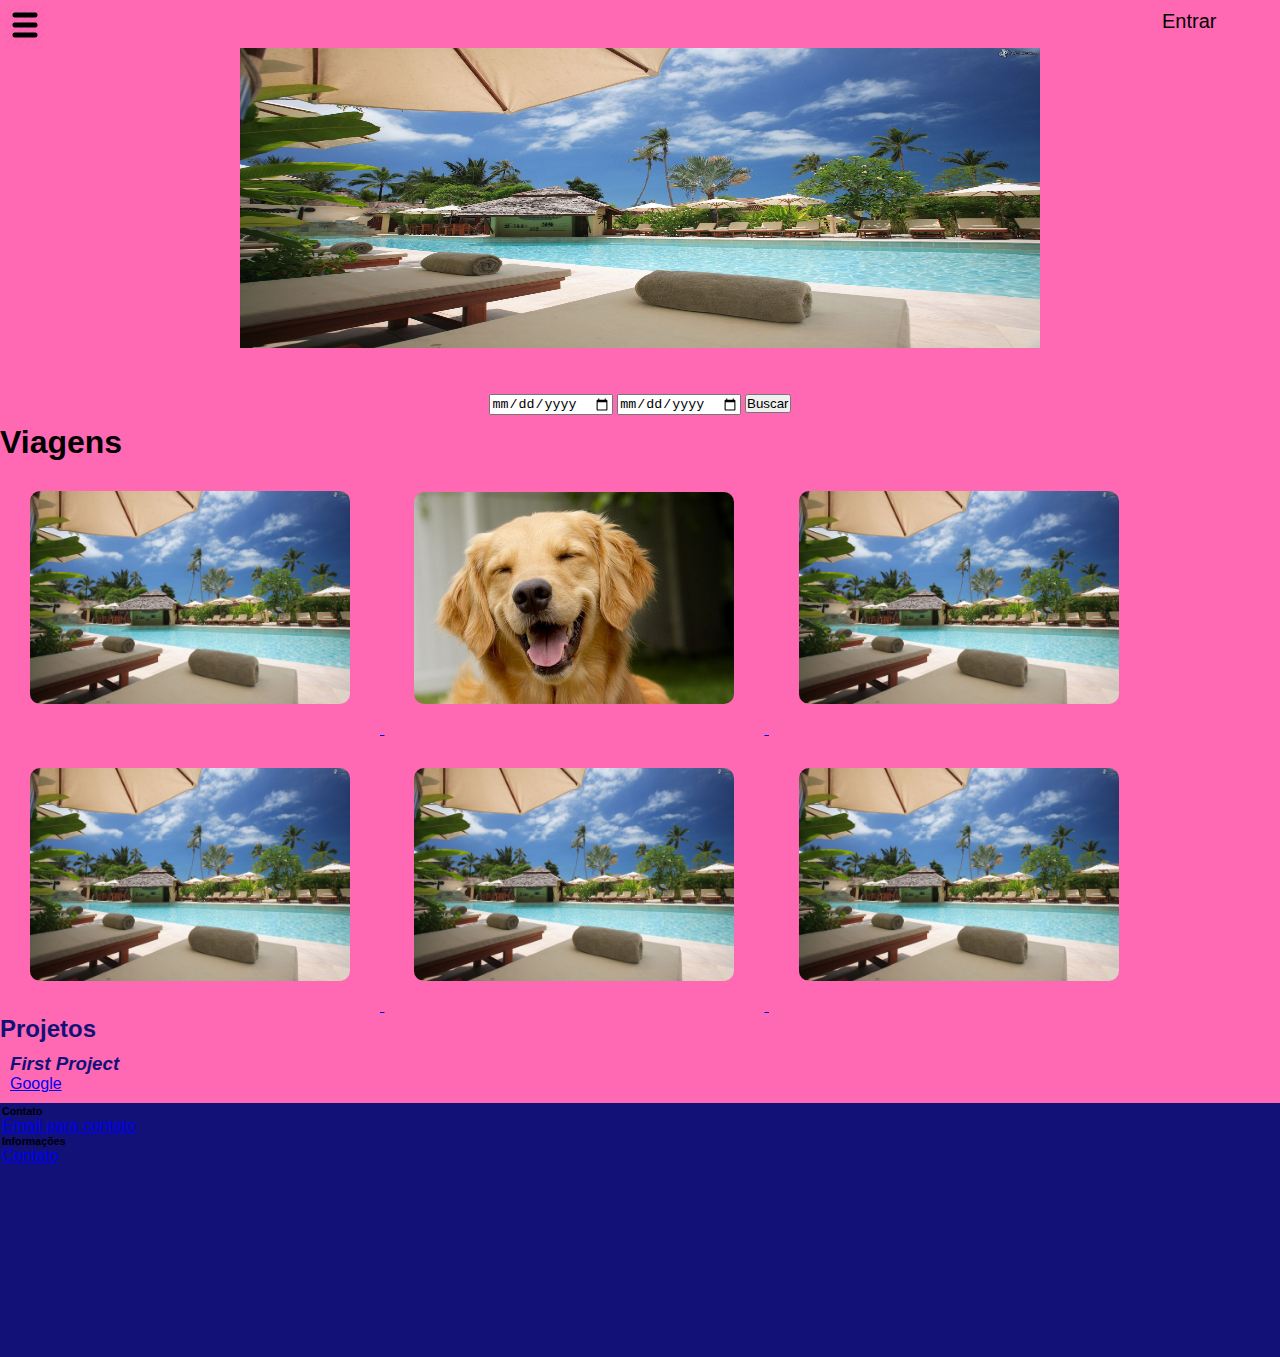
<file: pages/index.html>
<!DOCTYPE html>
<html>
    <head>
        <meta charset="UTF-8">
        <link rel="stylesheet" href="style.css">
        <title>Portifólio</title>
    </head>
      
    <div class="home">
        
    </div>

    <body>
        <header>
            <div class="content">
                <input type="checkbox" id="check">
                <label class="icone" for="check">
                    <img class="imagem-menu" src="/src/assets/images/icone-menu.png">
                </label>
                <div class="barra">
                    <nav id="menu2">
                        <ul>
                            <li><a href="index.html">Home</a></li>
                            <li><a href="#">Quem somos</a></li>
                            <li><a href="#">Missão</a></li>
                            <li><a href="#">Hotéis</a></li>
                            <li><a href="#">Resorts</a></li>
                            <li><a href="#">Contato</a></li>
                        </ul>
                    </nav>
                </div>
            </div>
            <div>    
                <nav id="entrar">
                    <a href="/pages/login/login.html" target="_blank">Entrar</a></li>
                    
                </nav>
            </div>
    
            <img id="imagem-principal" src="/src/assets/images/resort1.jpg" alt="Foto principal do site">
            
            <div class="col-md-12">
                <form id="search-engine" class="container" method="GET" action="search-results/search-results.html">
                    <input type="date" name="data check-in" id="start date" placeholder="data check-in">
                    <input type="date" name="data check-out" id="finish date" placeholder="data check-out">        
    
                    <!---<div class="direct-flight-only">
                        <input type="checkbox" name="direct-flights-only" id="direct-flights-only">
                        <label for="direct-flights-only">Somente voôs diretos</label>
                    </div>--->
                    <button type="submit">Buscar</button>
                </form>
    
            </div>
            
        </header>
        
        
        <div>

            <div id="principal">
                <h1>Viagens</h1>
                <div class="principal2">
                    <div class="imagens">
                        <a href="#">
                            <img src="/src/assets/images/resort1.jpg" alt="Cachorrinho para adoção">

                        </a>
                    
                        
                        <a href="#">
                            <img src="/src/assets/images/happy_dog.jpg" alt="Cachorrinho para adoção">
                        </a>

                        <a href="#">
                            <img src="/src/assets/images/resort1.jpg" alt="Cachorrinho para adoção">
                        </a>
                            

                        <a href="#">
                            <img src="/src/assets/images/resort1.jpg" alt="Cachorrinho para adoção">
                        </a>
                            
                        <a href="#">
                            <img src="/src/assets/images/resort1.jpg" alt="Cachorrinho para adoção">
                        </a>
                            
                        <a href="#">
                            <img src="/src/assets/images/resort1.jpg" alt="Cachorrinho para adoção">        
                        </a>
                    </div>
                </div>
            </div>
            <header>
                <h2 id="title">Projetos</h2>
            </header>
            <article class="post">
                <header>
                    <h3 class="subtitle">First Project</h3>
                </header>
                <p>
                    <a href="https://www.google.com.br/" target="_blank">Google</a>
                </p>
            </article>
        </div>
        <footer id="rodape">
            <div class="contato">
            <h6>Contato</h6>
                    <a href=" target="_blank">Email para contato</a>
            </div>
            <div class="col-md-4">
                <h6>Informações</h6>
                <ul class="info">
                    <li><a href="#">Contato</a></li>
                </ul>
            </div>
        </footer>

    </body>
</html>
</file>
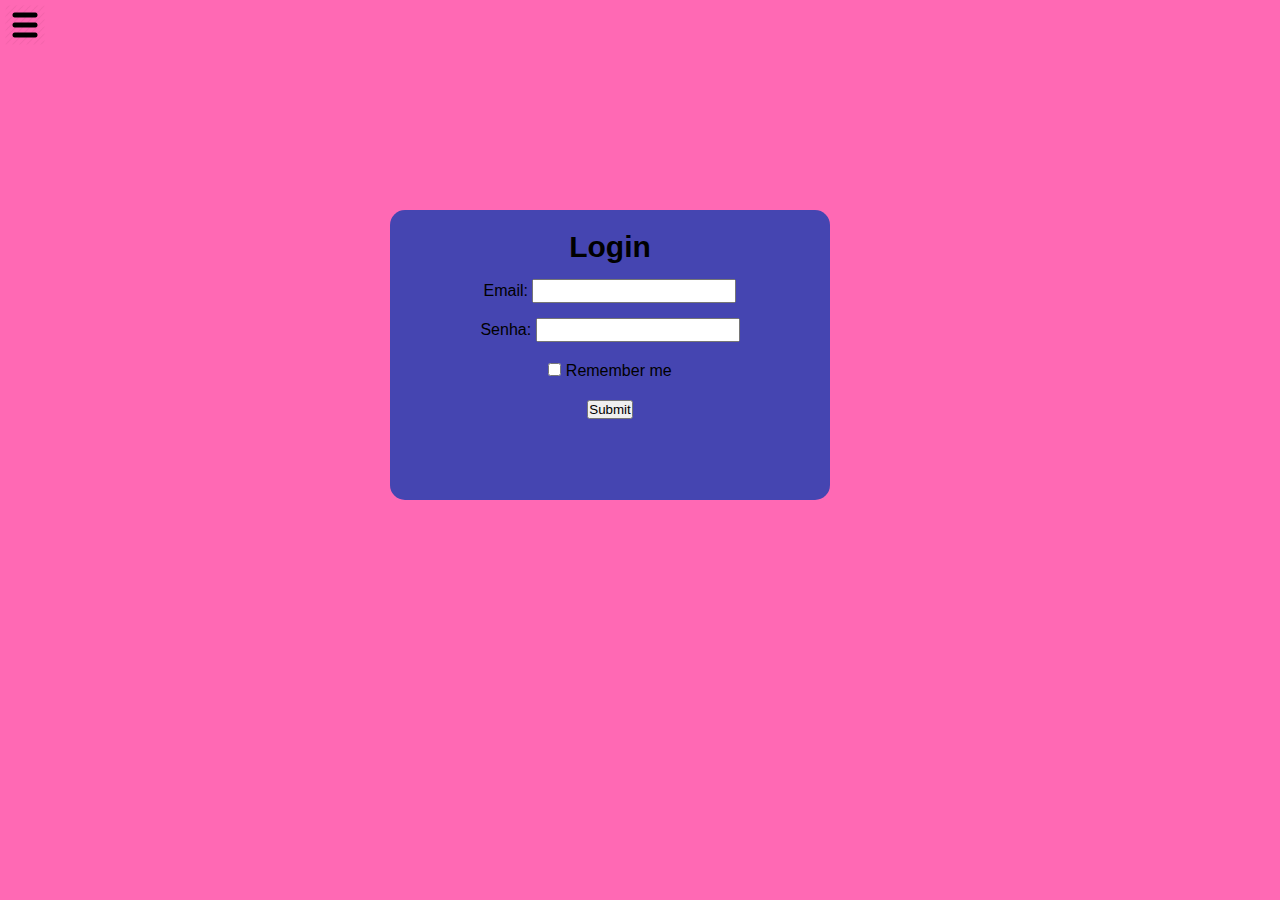
<file: pages/login/login.html>
<!DOCTYPE html>
<html>
    <head>
        <meta charset="UTF-8">
        <link rel="stylesheet" href="/pages/style.css">
        <title>Login</title>
    </head>
    <body>
        <header id="menu1">
            <div id="menu-container">
                <input type="checkbox" id="check">
                <label class="icone" for="check"><img class="imagem-menu" src="/src/assets/images/icone-menu.png"></label>
                <div class="barra">
                    <nav id="menu2">
                        <ul>
                            <li><a href="index.html">Home</a></li>
                            <li><a href="#">Quem somos</a></li>
                            <li><a href="#">Missão</a></li>
                            <li><a href="#">Projetos</a></li>
                            <li><a href="#">Contato</a></li>
                        </ul>
                    </nav>
                </div>
                </div>
            <div>    
        </header>
        <section>
            <div id="login">
                <div>
                    <header>
                        <h1>Login</h1>
                    </header>
                </div>
                <div class="email">
                    <label for="email">Email:</label>
                    <input type="email" class="form-control" id="email" required="required">
                </div>
                <div class="password">
                    <label for="pwd">Senha:</label>
                    <input type="password" class="form-control" id="pwd" required="required">
                </div>
                <div class="checkbox-login">
                    <label><input type="checkbox"> Remember me </label>
                </div>
                
                <button type="submit" class="btn btn-default"> Submit</button>
            </div>
        </section>
    </body>
</file>
<file: pages/style.css>
body{
    background: #FF69B4;
    font-family: Arial, Georgia, sans-serif;
}

#title, .subtitle{
    color: rgb(17, 17, 119);

}
.subtitle{
    font-style: italic;
}

.post{
    background: transparent;
    padding: 10px;
    border: 3px;
}
 
/* MENU */

*{
    margin: 0;
    padding: 0;

}

.imagem-menu{
    width: 40px;
    height: auto;
}

#check{
    display: none;
}

.icone{
    cursor: pointer;
    padding: 5px;
    position: absolute;
    top: 0vh;
    z-index: 1;
}

.barra{
    background-color: #333;
    height: 100vh;
    width: 300px;
    top: 0vh;
    position: absolute;
    transition: all .2s linear;
    left: -300px;
}

#menu2{
    width: 300px;
    position: absolute;
    top: 70px;
}

#menu2 a{
    text-decoration: none;
}

#menu2 li{
    background-color: #494950;
    padding: 20px;
    font-family: 'Arial';
    font-size: 12pt;
    transition: all .3s linear;
    color: rgb(184, 42, 42);
    border-bottom: 2px solid #222;

}

#menu2 li:hover{
    background-color: #050542;
}

#check:checked ~ .barra{
    transform: translateX(300px);
}
/*ACABA AQUI*/

/*#menu-container{
    position: relative;
    display: inline-block;
}*/

/*#menu2 {
    padding:1px;
    margin:0px;
    list-style:none;
    background: rgb(100, 68, 240);
    font-size: 20px;
    display: none;
    background-color: black;
    min-width: 200px;
}*/

/*#menu2 ul{ 
    color: white;
    padding: 20px;
    text-decoration: none;
    display: block;
}*/

/*#menu-container:hover #menu2{
    display: flex;
}
*/
.mainmenubtn{
    background-color: red;
    color: white;
    border: none;
    cursor: inherit;
    padding:20px;
    margin-top:20px;
}

.mainmenubtn:hover {
    background-color: red;
}

#entrar a{
    /*background: transparent;*/
    position: absolute;
    top: 0%;
    display: inline;
    font-size: 20px;
    left: 90%;
    list-style:none;
    padding: 6px;
    margin: 4px;
}

#entrar a:link{
    text-decoration: none;
    background: transparent;
    color: black;
}

.col-md-12{
    text-align: center;
    margin-top: 7px;
    height: 30px;
}

/*.direct-flight-only{
    text-align: center;
}*/


#imagem-principal{
    max-width: 100%;
    height: 300px;
    display: flex;
    margin-left: auto;
    margin-right: auto;
    margin-top: 10px;
    width: 800px;
    padding: 3%;
}

#menu1 h1{
    text-align: center;
}

.principal2 img{
    max-width: 100%;
    width: 25%;
    height: auto;
    margin-left: auto;
    margin-right: auto;
    padding: 30px;
    border-radius: 40px;
    
}
.imagens{
    text-decoration: none;
}

.principal2 ul li{
    min-width: 696px;
    list-style: none;
    padding: 10px;
    display: flex;  
    align-content: center;
    text-align: center;
}

.principal2 h2{
    text-align: center;
}

#login{
    background:  rgb(69, 69, 177);
    position: absolute;
    top: 40%; /* posiciona na metade da tela */
    margin-top: -150px;
    left: 50%; /* posiciona na metade da tela */
    margin-left: -250px; 
    text-align: center;
    border-radius: 15px;
    width: 400px;
    height: 250PX;
    padding: 20px;
}
#login h1{
    font-size: 30px;

}
#login h2{
    font-size: 20px;
}

.email{
    border-bottom: 3px;
    text-align: center;
    padding: 15px;
}

.form-control{
    height: 20px;
    width: 200px;
}

.checkbox-login{
    padding: 20px;
}

.password{
    text-align: center;
}

/*.btn btn-default{
    width: 30px;
    height: 30px;
    size: 100px;
}*/

#rodape{
    background: rgb(17, 17, 119);
    margin: 0px;
    padding: 2px;
    height: 250px;
    
}
/*
#rodape li{
    font-weight: bold;
}*/

/*.content{
    .navbartop{
        
        .icone{
            color: ;
        }
    }
    .meio{

    }
    .fim{

    }

}*/
</file>
